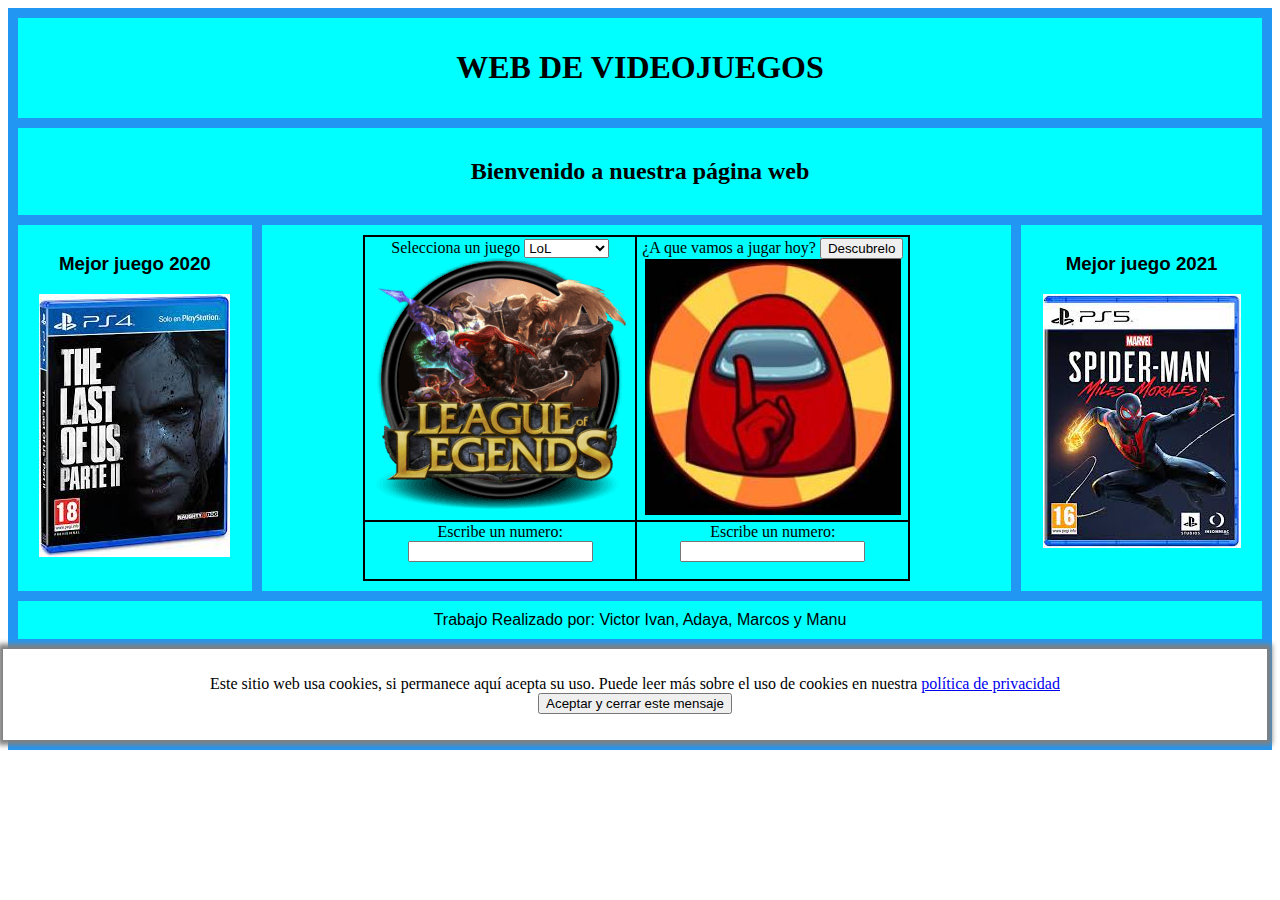
<file: index.html>
<!DOCTYPE html>
<html>
<head>
	<meta charset="utf-8">
	<meta name="description" content="Mi web responsive">
	<meta name="viewport" content="width=device-width, initial-scale=1.0">
	<title>Web Responsive con JavaScript</title>
	<link rel="stylesheet" type="text/css" href="css/estilo.css">
	<script type="text/javascript" src="js/script.js"></script>
	<script src="https://code.jquery.com/jquery-2.1.3.min.js"></script>
</head>
<body>
	<script async="" src="//www.google-analytics.com/analytics.js"></script><script async="" src="//www.google-analytics.com/analytics.js"></script><script async="" src="//www.google-analytics.com/analytics.js"></script><script async="" src="//www.google-analytics.com/analytics.js"></script><script async="" src="//www.google-analytics.com/analytics.js"></script><script async="" src="//www.google-analytics.com/analytics.js"></script><script type="text/javascript" async="" src="https://s.cliengo.com/weboptimizer/60bf6213b62fee002a811e37/60bf62f1b62fee002a811e91.js?platform=onboarding_modular"></script><script type="text/javascript" async="" src="https://s.cliengo.com/weboptimizer/60bf6213b62fee002a811e37/60bf6214b62fee002a811e3a.js?platform=registration"></script><script async="" src="//www.google-analytics.com/analytics.js"></script><script async="" src="//www.google-analytics.com/analytics.js"></script><script type="text/javascript" async="" src="https://s.cliengo.com/weboptimizer/60bf6213b62fee002a811e37/60bf62f1b62fee002a811e91.js?platform=onboarding_modular"></script><script type="text/javascript" async="" src="https://s.cliengo.com/weboptimizer/60bf6213b62fee002a811e37/60bf6214b62fee002a811e3a.js?platform=registration"></script><script type="text/javascript">(function () { var ldk = document.createElement('script'); ldk.type = 'text/javascript'; ldk.async = true; ldk.src = 'https://s.cliengo.com/weboptimizer/60bf6213b62fee002a811e37/60bf6214b62fee002a811e3a.js?platform=registration'; var s = document.getElementsByTagName('script')[0]; s.parentNode.insertBefore(ldk, s); })();</script>
      <script type="text/javascript">function () {
        var ldk = document.createElement('script');
        ldk.type = 'text/javascript';
        ldk.async = true;
        ldk.src = 'https://s.cliengo.com/weboptimizer/60bf6213b62fee002a811e37/60bf62f1b62fee002a811e91.js?platform=onboarding_modular';
        var s = document.getElementsByTagName('script')[0];
        </script>

	<main>
		<header><h1>WEB DE VIDEOJUEGOS</h1></header>
		<nav id="menu1"><h2>Bienvenido a nuestra página web</h2></nav>
		<div id="menu2">
			<h3>Mejor juego 2020</h3>
			<img src="imagenes/goty2020.jpg" id="imagen1">
		</div>
		<aside><h3>Mejor juego 2021</h3>
		<img src="imagenes/goty2021.jpg" id="imagen1"></aside>
		<section>
			<center><table>
				<tr>
					<td>
						<label>Selecciona un juego</label>
						<select id="juegos" onchange="cargarFoto()">
							<option value="lol.png">LoL</option>
							<option value="fifa.jpg">Fifa</option>
							<option value="gtav.jpg">GTA V</option>
							<option value="amongus.jpg">Among Us</option>
						</select><br>
						<img id="imagen" src="imagenes/lol.png">
					</td>
					<td>
						<label>¿A que vamos a jugar hoy?</label>
						<button onclick="elegirJuego()">
							Descubrelo
						</button><br>
						<img id="imagen2" src="imagenes/1.jpg">
					</td>
				</tr>
				<tr>
					<td>
						<label>Escribe un numero: </label>
						<input type="number" id="numero"
							oninput="calcularFactorial()">
						<p id="factorial"></p>
					</td>
					<td>
						<label>Escribe un numero: </label>
						<input type="number" id="numero2"
							oninput="EsPar()">
						<p id="par"></p>
					</td>
				</tr>

	</table></center>
		</section>
		<div id="cajacookies">
		<p>
		Este sitio web usa cookies, si permanece aquí acepta su uso.
		Puede leer más sobre el uso de cookies en nuestra <a href="politica.html">política de privacidad</a><br><button onclick="aceptarCookies()" class="pull-right"><i class="fa fa-times"></i> Aceptar y cerrar este mensaje</button>
		</p>
		</div>
		<footer>Trabajo Realizado por: Victor Ivan, Adaya, Marcos y Manu</footer>
	</main>
</body>
</html>
</file>
<file: css/estilo.css>
header{
	grid-area: cabecera;
}
#menu1{
	grid-area: menu1;
}
#menu2{
	grid-area: menu2;
}
section{
	grid-area: contenido;
}
aside{
	grid-area: banner;
}
#social{
	grid-area: social;
}
footer{
	grid-area: pie;
}
#cajacookies{
  grid-area: cookies;
}
main{
	display: grid;
	grid-template-areas:
    'cabecera cabecera cabecera cabecera cabecera cabecera'
    'menu1 menu1 menu1 menu1 menu1 menu1'
    'menu2 contenido contenido contenido contenido banner'
    'pie pie pie pie pie pie'
    'cookies cookies cookies cookies cookies cookies';
    grid-gap: 10px;
  	background-color: #2196F3;
  	padding: 10px;
  	text-align: center;	
}

main > * {
	background-color: aqua;
  	padding: 10px;
}

@media screen and (max-width:1000px) {
  main {
  display: grid;
  grid-template-areas:
    'cabecera cabecera cabecera cabecera cabecera cabecera'
    'menu1 menu1 menu1 menu1 menu1 menu1'
    'menu2 menu2 menu2 menu2 menu2 menu2'
    'contenido contenido contenido contenido contenido banner'
    'pie pie pie pie pie pie'
    'cookies cookies cookies cookies cookies cookies';
  grid-gap: 7px;
  padding: 7px;
  text-align: center;
}
}

@media screen and (max-width:700px) {
  main {
  display: grid;
  grid-template-areas:
    'cabecera'
    'menu1'
    'menu2'
    'contenido'
    'banner'
    'pie'
    'cookies';
  grid-gap: 5px;
  padding: 5px;
  text-align: center;
}
}
table {
  border-style: solid;
  border-width: 2px;
  border-color: black;
  border-collapse: collapse;
  width: 75%;
  padding: 10px;
  text-align: center;
}
td, th {
  border-style: solid;
  border-width: 2px;
  text-align: center;
}

#imagen1 {
  animation-duration: 3s;
  animation-name: slidein;
}

@keyframes slidein {
  from {
    margin-left: 100%;
    width: 200%
  }

  to {
    margin-left: 0%;
    width: 100%;
  }
}

@font-face {
  font-family: fontstack;
  font-style: normal;
  font-weight: 300;
  src: local("Segoe UI"),local("Roboto"),local("Ubuntu");
}

h3, footer {
  font-family: fontstack, sans-serif;
}
#cajacookies {
  box-shadow: 0px 0px 5px 5px #808080;
  background-color: white;
  color: black;
  padding: 10px;
  margin-left: -15px;
  margin-right: -15px;
  margin-bottom: 0px;
  width: 100%;
}

#cajacookies button {
  color: black;
}
</file>
